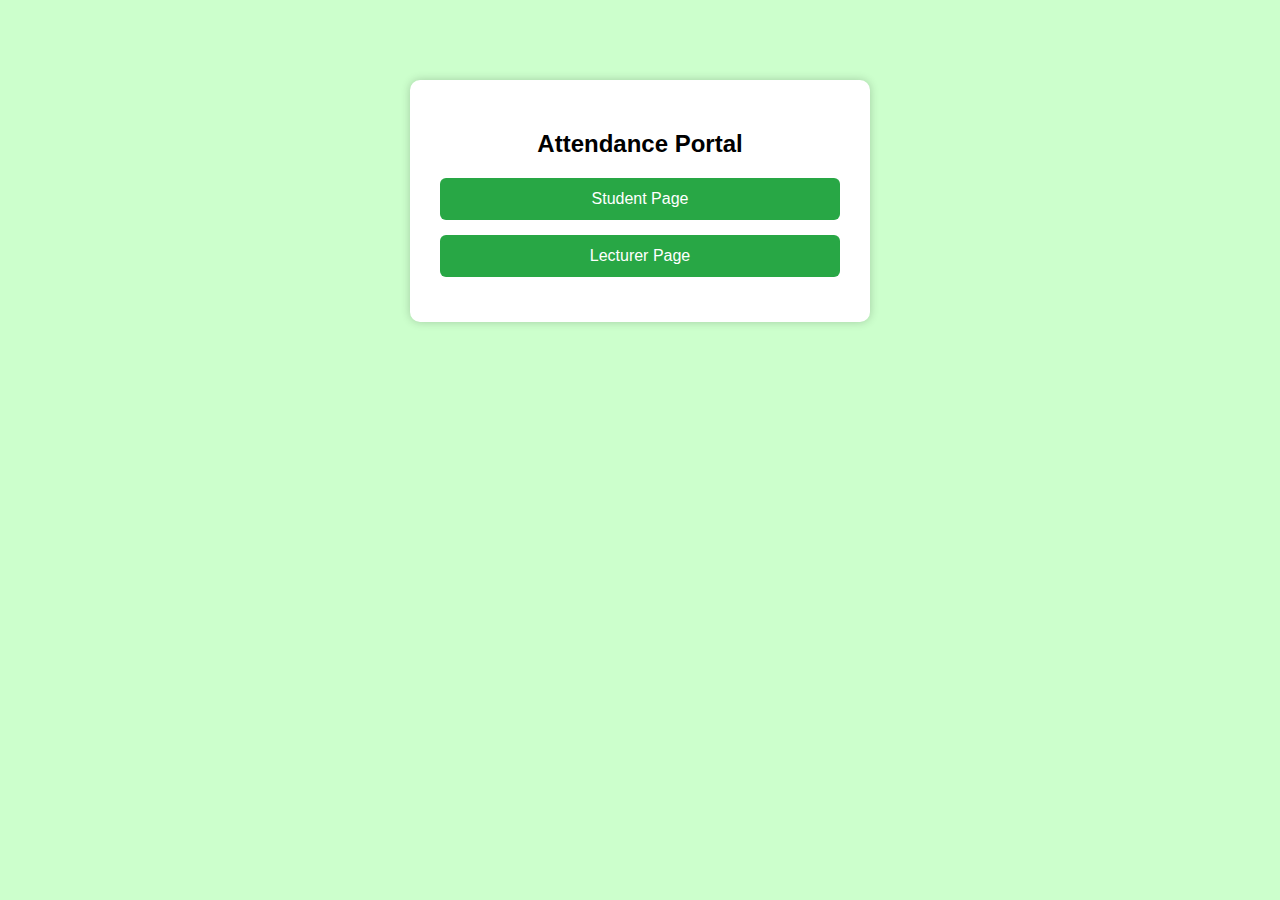
<file: index.html>
<!DOCTYPE html>
<html lang="en">
<head>
  <meta charset="UTF-8">
  <title>Attendance Portal</title>
  <style>
    body {
      background-color: #ccffcc; /* Light green background */
      font-family: Arial, sans-serif;
      margin: 0;
      padding: 0;
      position: relative;
    }

    body::before {
      content: "DREVO";
      position: absolute;
      top: 50%;
      left: 50%;
      transform: translate(-50%, -50%);
      font-size: 80px;
      color: rgba(0, 0, 0, 0.05);
      z-index: 0;
      pointer-events: none;
    }

    .container {
      z-index: 1;
      position: relative;
      background-color: white;
      max-width: 400px;
      margin: 80px auto;
      padding: 30px;
      border-radius: 10px;
      box-shadow: 0 0 10px rgba(0, 0, 0, 0.2);
      text-align: center;
    }

    h2 {
      margin-bottom: 20px;
    }

    a {
      display: block;
      margin: 15px 0;
      padding: 12px;
      background-color: #28a745;
      color: white;
      text-decoration: none;
      border-radius: 6px;
      transition: background 0.3s;
    }

    a:hover {
      background-color: #218838;
    }
  </style>
</head>
<body>
  <div class="container">
    <h2>Attendance Portal</h2>
    <a href="student.html">Student Page</a>
    <a href="lecturer.html">Lecturer Page</a>
  </div>
</body>
</html>
</file>
